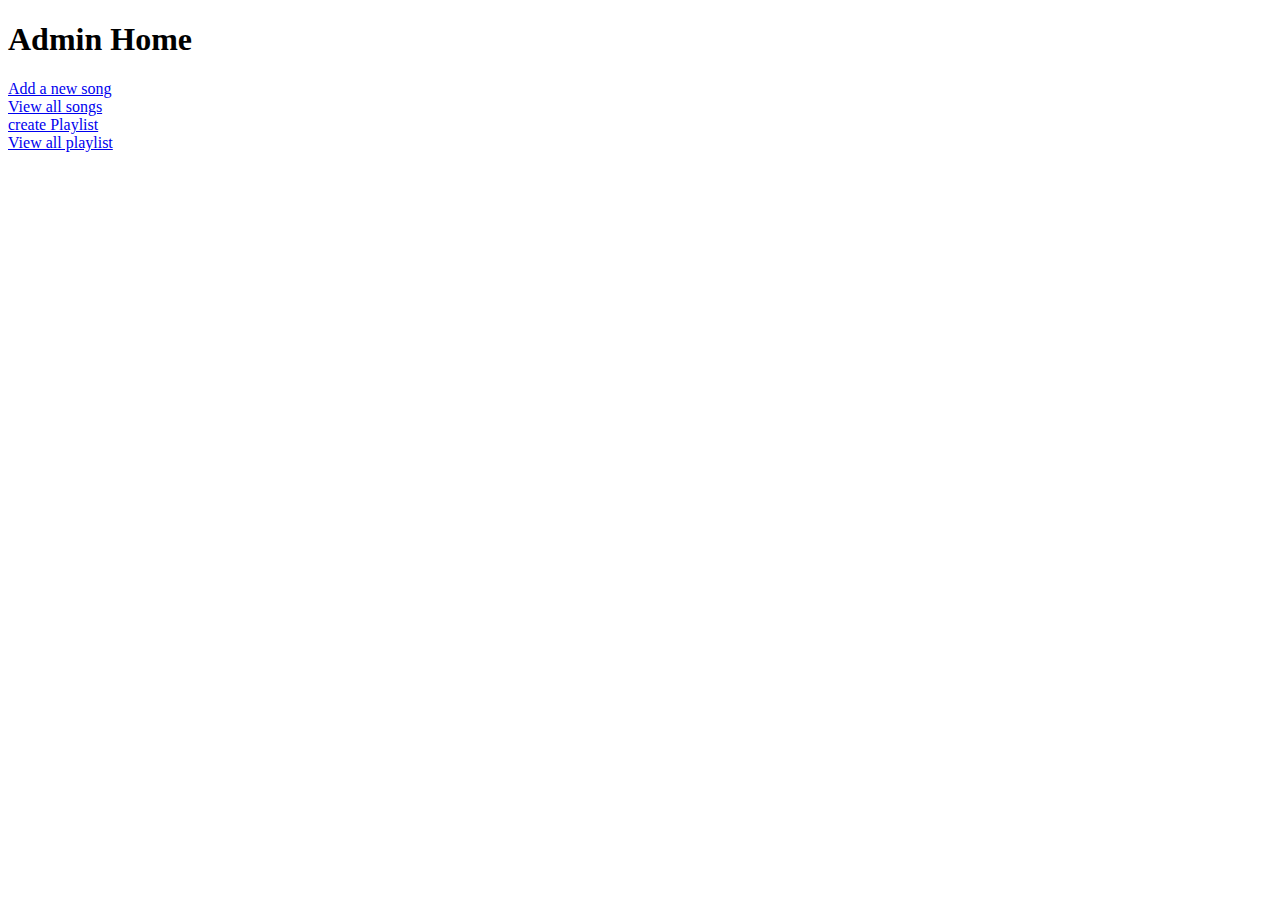
<file: src/main/resources/templates/adminHome.html>
<!DOCTYPE html>
<html>
<head>
<meta charset="ISO-8859-1">
<title>Insert title here</title>
</head>
<body>
<h1>Admin Home</h1>
<a href="newSong">Add a new song</a>
<br>
<a href="viewSongs">View all songs</a>
<br>
<a href="createPlaylist">create Playlist</a>
<br>
<a href="viewPlaylists">View all playlist</a>

<br>
</body>
</html>
</file>
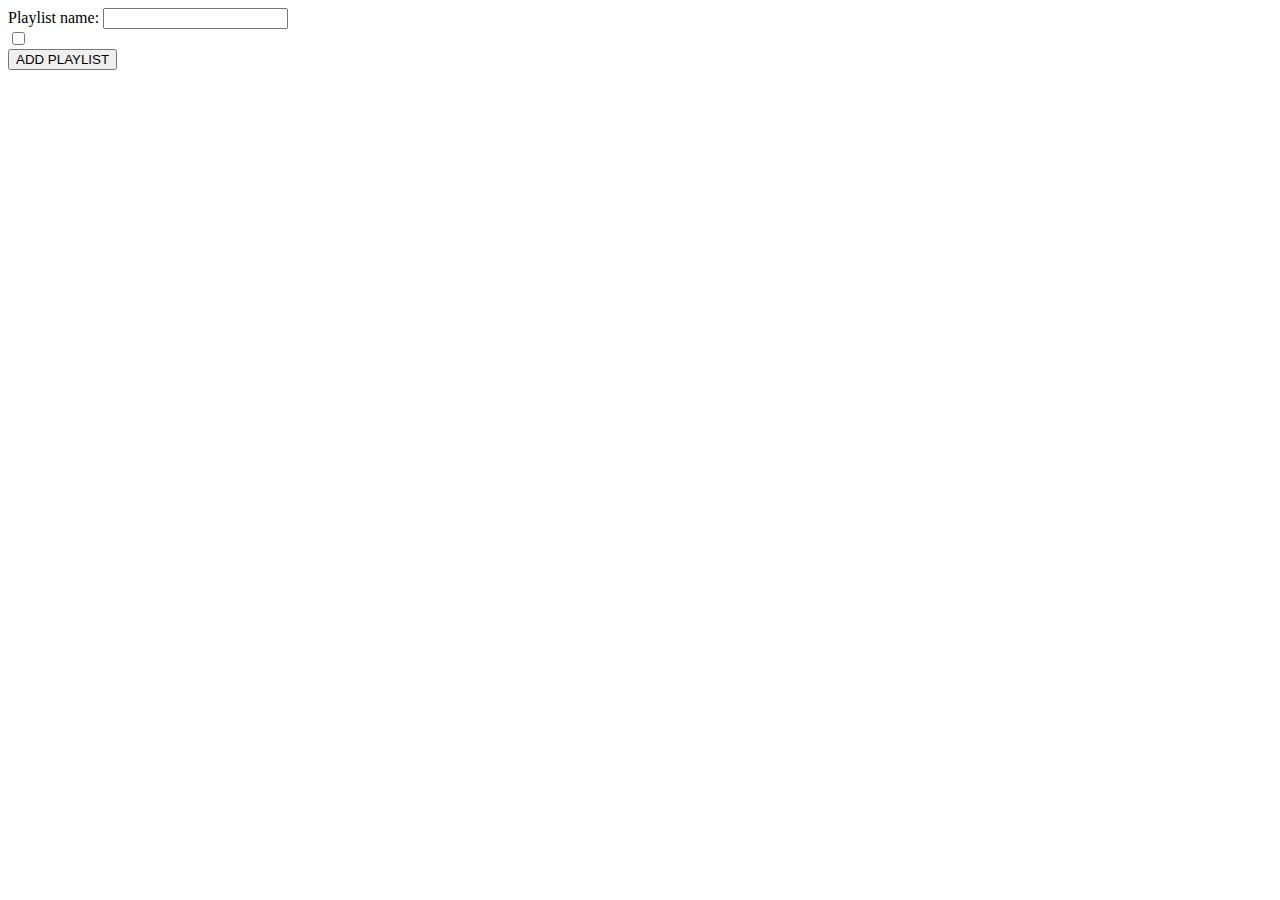
<file: src/main/resources/templates/createPlaylist.html>
<!DOCTYPE html>
<html>
<head>
<meta charset="ISO-8859-1">
<title>Insert title here</title>
</head>
<body>
	<form action="/addPlaylist" method="post">
		<label>Playlist name:</label>
	    <input type="text" name="name">
	    
		<br>
	
		<div th:each="song:${songs}">
			<input type="checkbox" th:name="songs" th:value="${song.id}">
			<label th:text="${song.name}"></label>
		</div>

		<input type="submit" value="ADD PLAYLIST">
	</form>

</body>
</html>
</file>
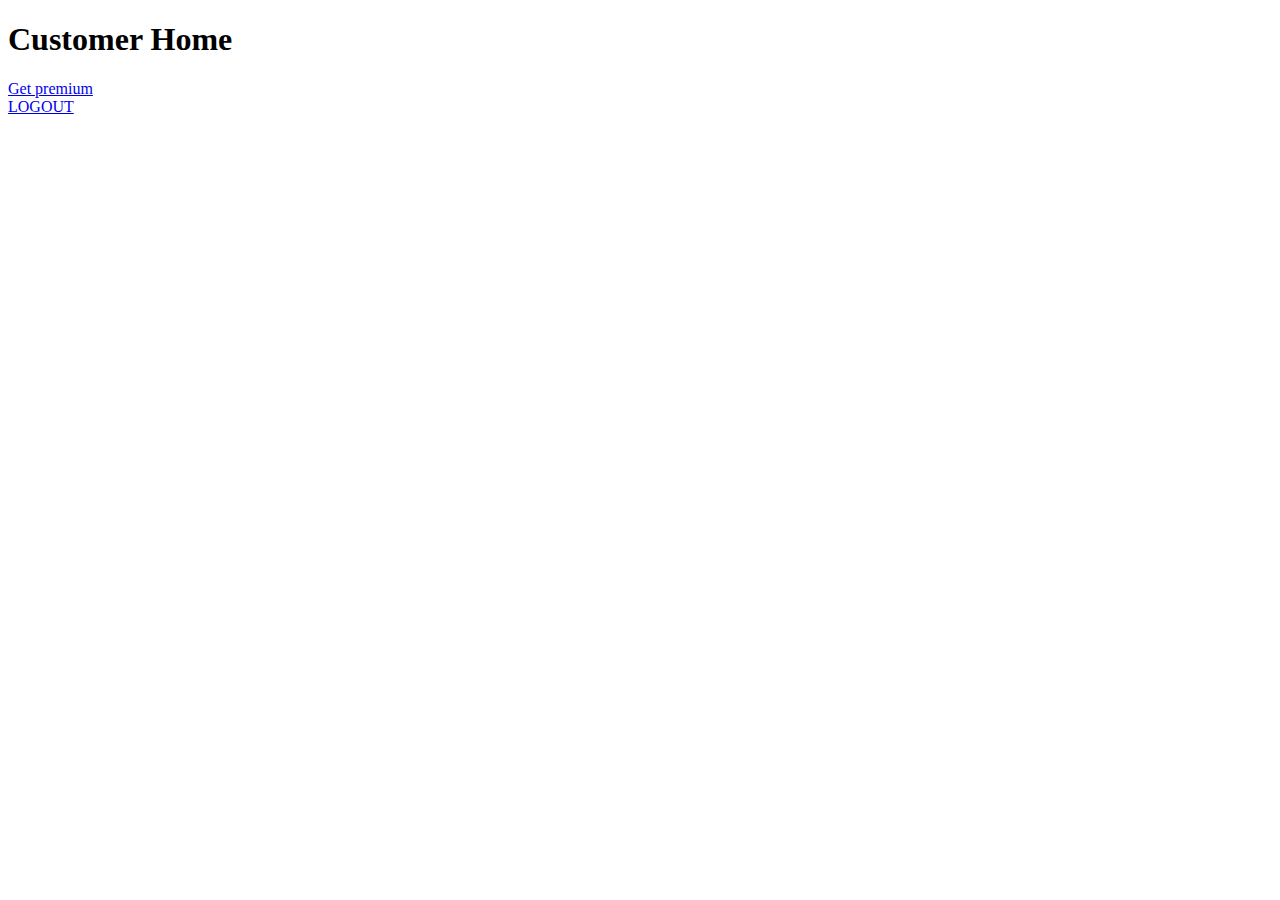
<file: src/main/resources/templates/customerHome.html>
<!DOCTYPE html>
<html>
<head>
<meta charset="ISO-8859-1">
<title>Insert title here</title>
</head>
<body>
<h1>Customer Home</h1>
<a href="pay">Get premium</a>
<br>
<a href="logout">LOGOUT</a>

</body>
</html>
</file>
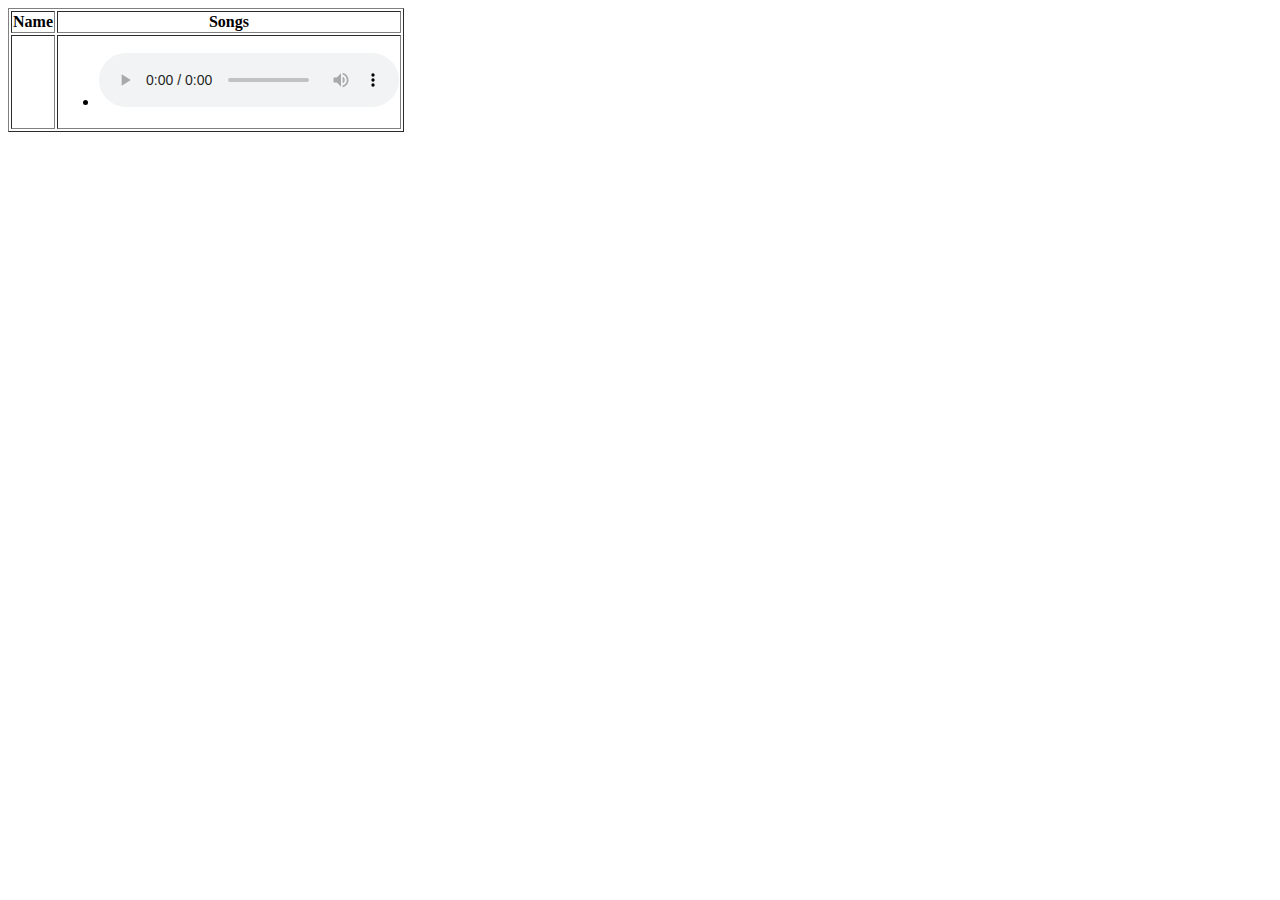
<file: src/main/resources/templates/displayPlaylists.html>
<!DOCTYPE html>
<html>
<head>
<meta charset="ISO-8859-1">
<title>Insert title here</title>
<style type="text/css">
iframe {
	height: 200px;
	width: 700px;
}
</style>

</head>
<body>
	<table border>
		<thead>
			<tr>
				<th>Name</th>
				<th>Songs</th>
			</tr>
		</thead>
		<tbody>
			<tr th:each="plist:${allPlaylists}">
				<td th:text="${plist.name}"></td>
				<td>
					<ul>
						<li th:each="song:${plist.songs}">
						<span th:text="${song.name}"></span>
						
						<audio controls>
								<source th:src="${song.link}" type="audio/mpeg">
							</audio></li>
					</ul>
				</td>
			</tr>

		</tbody>
	</table>

</body>
</html>
</file>
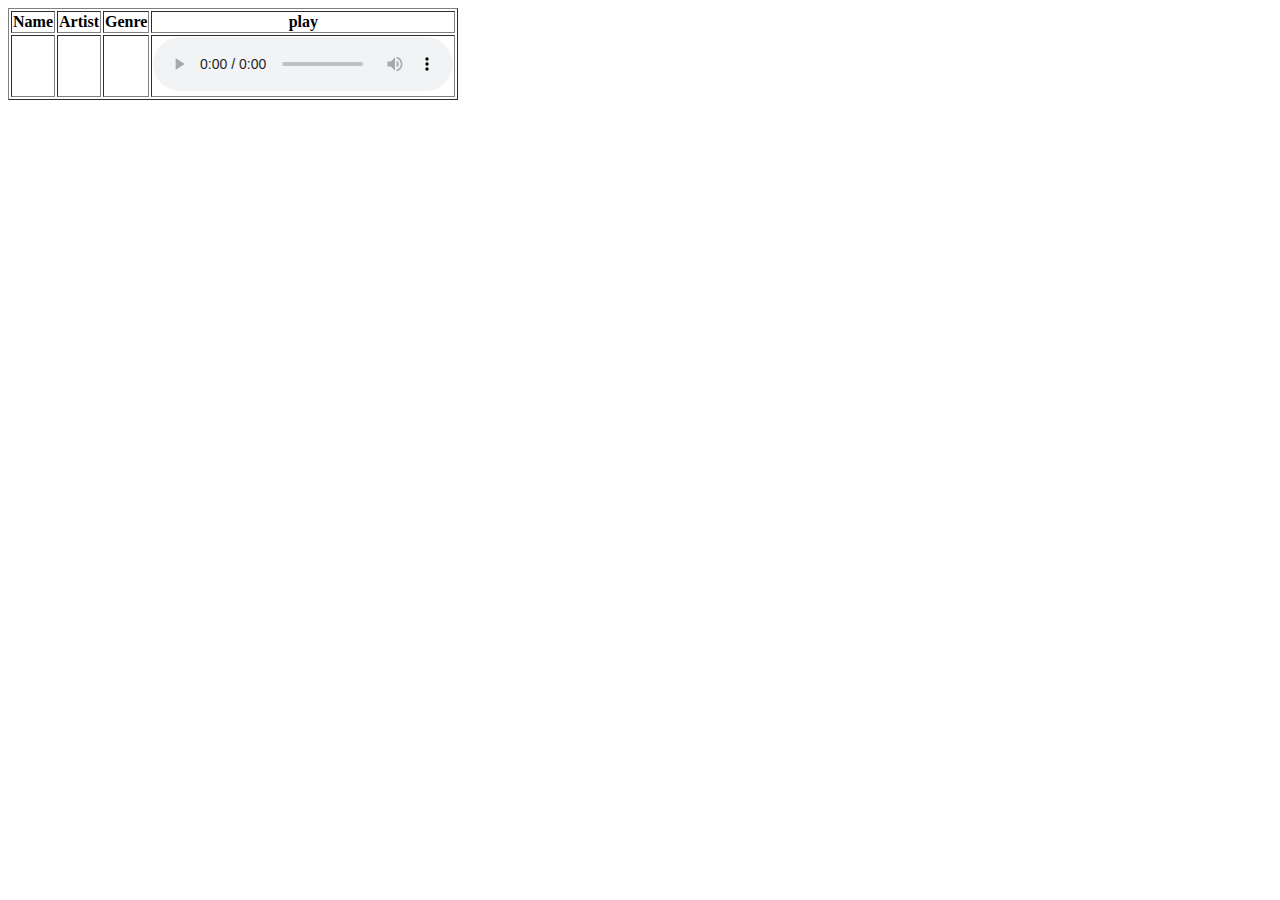
<file: src/main/resources/templates/displaySongs.html>
<!DOCTYPE html>
<html>
<head>
<meta charset="ISO-8859-1">
<title>Insert title here</title>
<style type="text/css">
iframe {
	height: 100px;
	width: 500px;
}
</style>
</head>
<body>
	<table border>
		<thead>
			<tr>
				<th>Name</th>
				<th>Artist</th>
				<th>Genre</th>
				<th>play</th>
			</tr>
		</thead>
		<tbody>
			<tr th:each="song:${songs}">
				<td th:text="${song.name}"></td>
				<td th:text="${song.artist}"></td>
				<td th:text="${song.genre}"></td>
				<td><audio controls>
						<source th:src="${song.link}" type="audio/mpeg">
					</audio></td>
			</tr>
		</tbody>

	</table>

</body>
</html>
</file>
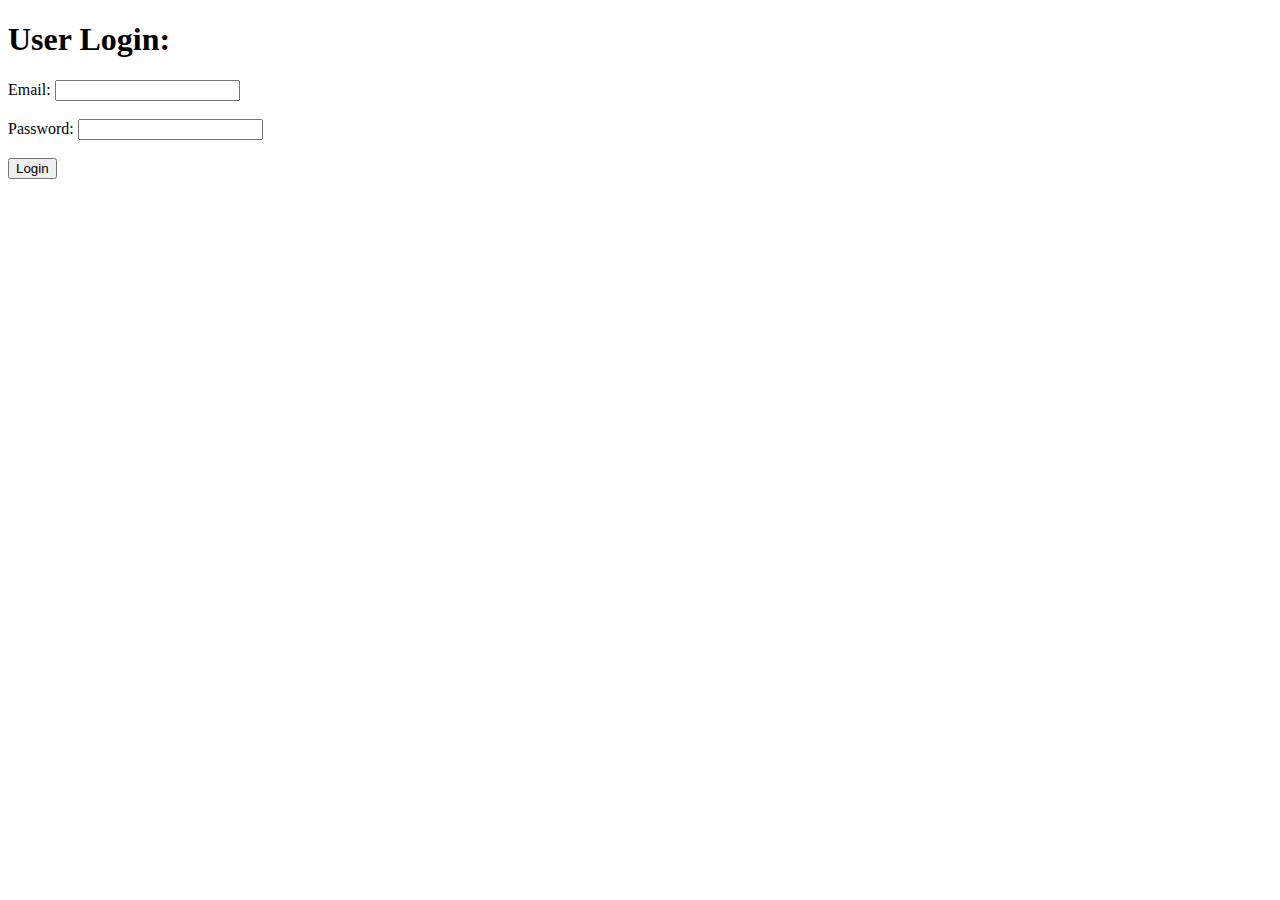
<file: src/main/resources/templates/login.html>
<!DOCTYPE html>
<html>
<head>
<meta charset="ISO-8859-1">
<title>Insert title here</title>
</head>
<body>
<h1>User Login:</h1>
<form action="/validate" method="post">
	
	<label>Email:</label>
	<input type="text" name="email">
	<br><br>
	<label>Password:</label>
	<input type="text" name="password">
	<br><br>
	
	
	
	
	<input type="submit" value="Login">
	<br><br>
	</form>

</body>
</html>
</file>
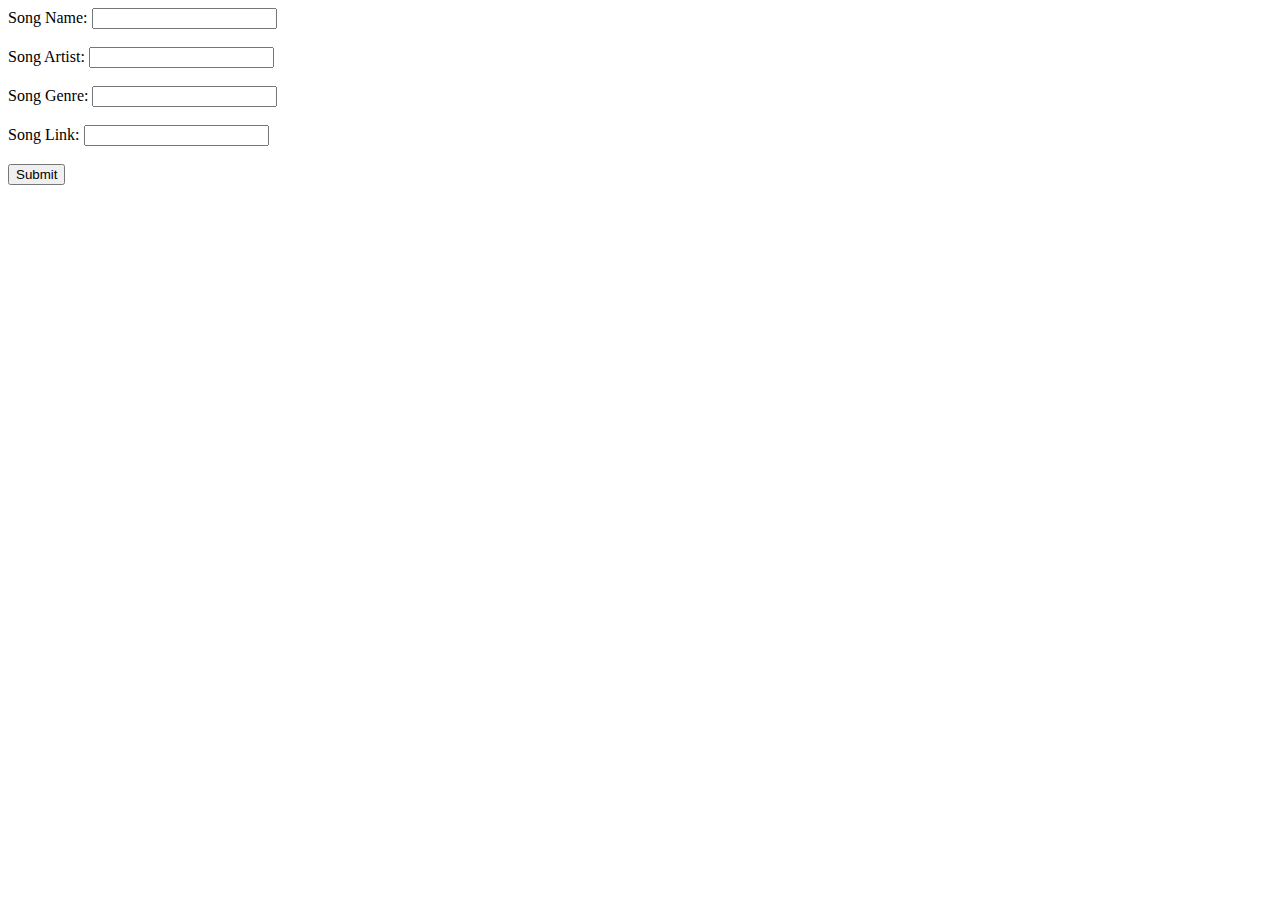
<file: src/main/resources/templates/newSong.html>
<!DOCTYPE html>
<html>
<head>
<meta charset="ISO-8859-1">
<title>Insert title here</title>
</head>
<body>
<form action="/addSong" method="post">
<label>Song Name:</label>
<input type="text" name="name">
<br><br>
<label>Song Artist:</label>
<input type="text" name="artist">
<br><br>
<label>Song Genre:</label>
<input type="text" name="genre">
<br><br>
<label>Song Link:</label>
<input type="text" name="link">
<br><br>
<input type="submit" name="ADD SONG">

</form>
</body>
</html>
</file>
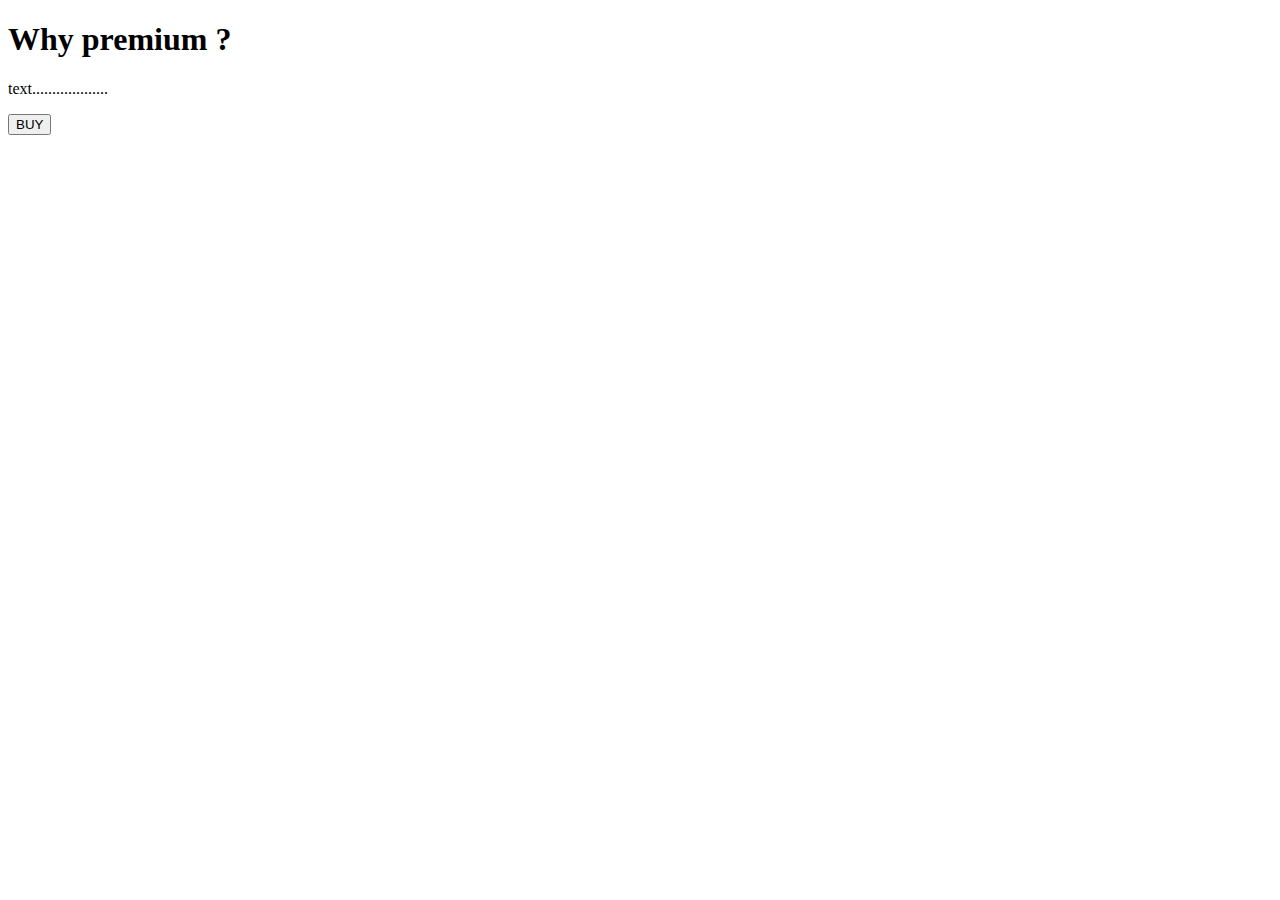
<file: src/main/resources/templates/pay.html>
<!DOCTYPE html>
<html xmlns:th="https://www.thymeleaf.org">
<head>
<meta charset="ISO-8859-1">
	
	<title>Payment</title>
	<script src="https://checkout.razorpay.com/v1/checkout.js"></script>
	<script src="https://code.jquery.com/jquery-3.5.1.min.js"></script>

</head>
<body>
<div>

		<h1>Why premium ? </h1>
		<p>text...................</p>
		
    	<form id="payment-form">
	        <button type="submit" class="buy-button" >BUY</button>
	    </form>
   
</div>

<script>
$(document).ready(function() {
    $(".buy-button").click(function(e) {
        e.preventDefault();
        var form = $(this).closest('form');
        
        
        createOrder();
    });
});

function createOrder() {
	
    $.post("/createOrder")
        .done(function(order) {
            order = JSON.parse(order);
            var options = {
                "key": ""rzp_test_yACrDodnK4K7WE"",
                "amount": order.amount_due.toString(),
                "currency": "INR",
                "name": "Tune Hub",
                "description": "Test Transaction",
                "order_id": order.id,
                "handler": function (response) {
                    verifyPayment(response.razorpay_order_id, response.razorpay_payment_id, response.razorpay_signature);
                },
                "prefill": {
                    "name": "Your Name",
                    "email": "test@example.com",
                    "contact": "9999999999"
                },
                "notes": {
                    "address": "Your Address"
                },
                "theme": {
                    "color": "#F37254"
                }
            };
            var rzp1 = new Razorpay(options);
            rzp1.open();
        })
        .fail(function(error) {
            console.error("Error:", error);
        });
}

function verifyPayment(orderId, paymentId, signature) {
     $.post("/verify", { orderId: orderId, paymentId: paymentId, signature: signature })
         .done(function(isValid) {
             if (isValid) {
                 alert("Payment successful");
                 window.location.href = 'payment-success';
             } else {
                 alert("Payment failed");
                 window.location.href = 'payment-failure';
             }
         })
         .fail(function(error) {
             console.error("Error:", error);
         });
}
</script>
</body>
</html>
</file>
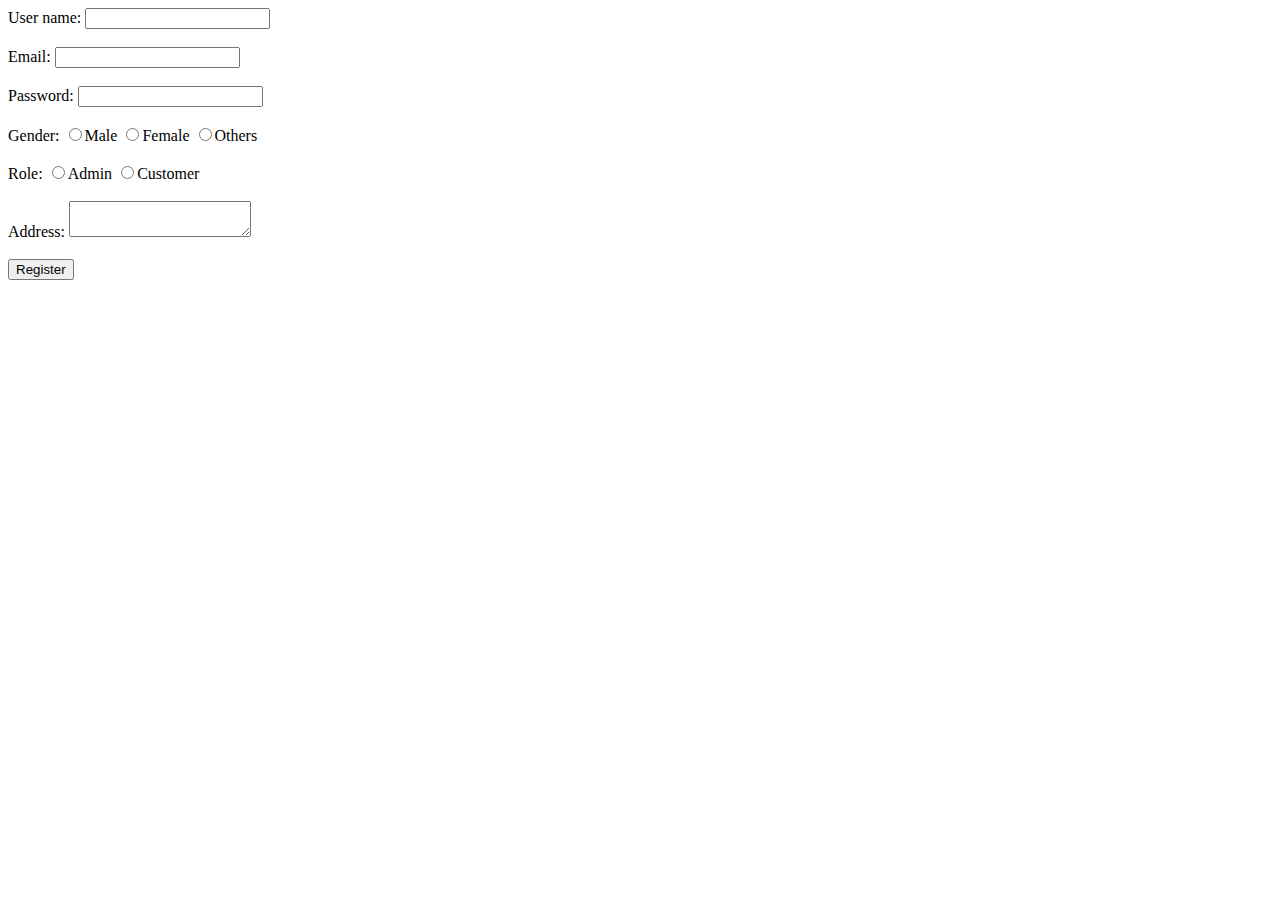
<file: src/main/resources/templates/registration.html>
<!DOCTYPE html>
<html>
<head>
<meta charset="ISO-8859-1">
<title>Insert title here</title>
</head>
<body>
<form action="/register" method="post">
	<label>User name:</label>
	<input type="text" name="username">
	<br>
	<br>
	<label>Email:</label>
	<input type="text" name="email">
	<br>
	<br>
	<label>Password:</label>
	<input type="text" name="password">
	<br>
	<br>
	<label>Gender:</label>
	<input type="radio" name="gender" value="Male">Male
	<input type="radio" name="gender" value="Female">Female
	<input type="radio" name="gender" value="Others">Others
	<br>
	<br>
	
	<label>Role:</label>
	<input type="radio" name="role" value="Admin">Admin
	<input type="radio" name="role" value="Customer">Customer
	<br><br>
	
	<label>Address:</label>
	<textarea name="address"></textarea>
	<br><br>
	
	<input type="submit" value="Register">
	<br><br>
</form>


</body>
</html>
</file>
